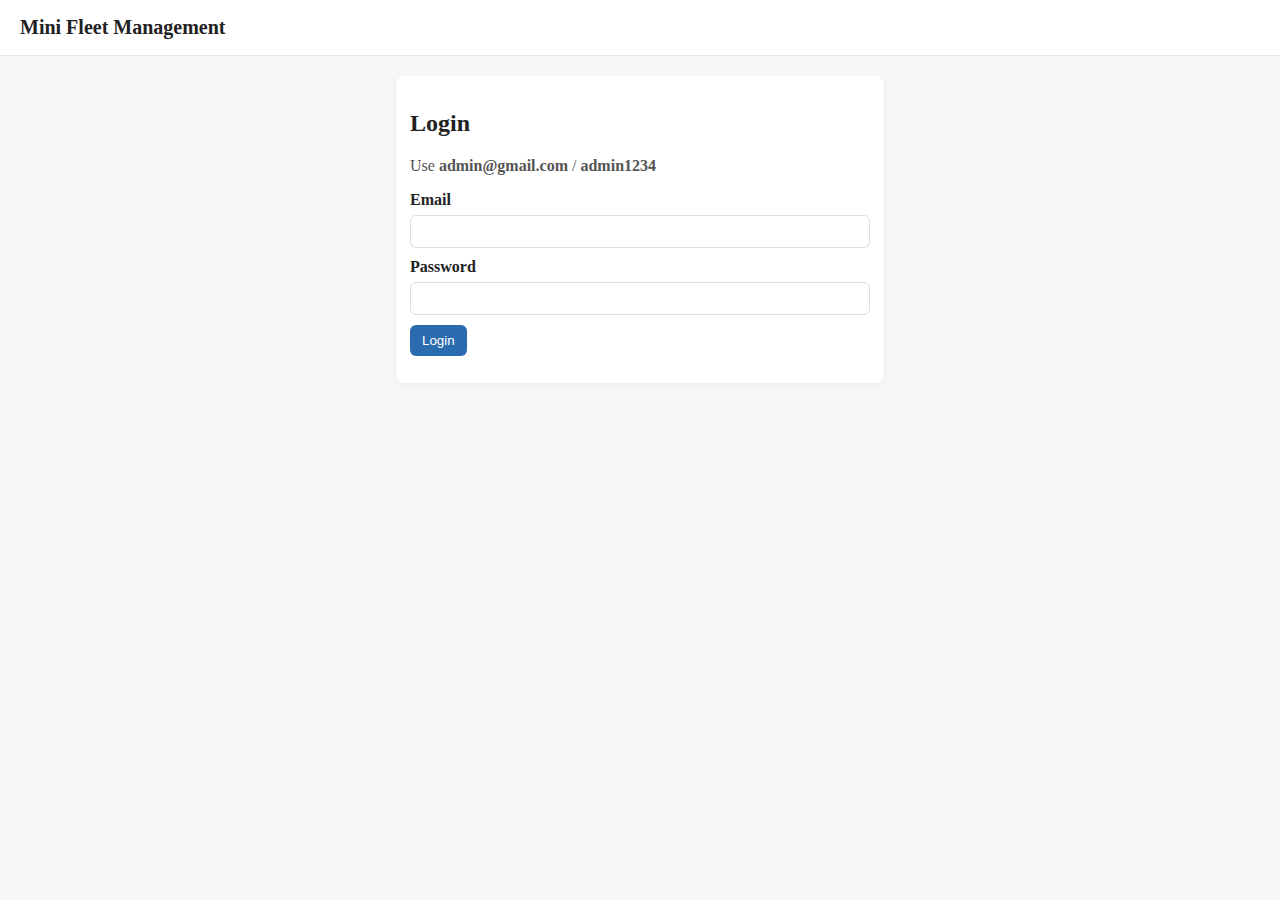
<file: index.html>
<!doctype html>
<html lang="en">
<head>
<meta charset="utf-8" />
<meta name="viewport" content="width=device-width,initial-scale=1" />
<title>Fleet App — Login</title>
<link rel="stylesheet" href="styles.css" />
</head>
<body>
<header class="site-header">
<h1>Mini Fleet Management</h1>
</header>
<main class="container" style="max-width:520px;">
<section class="form-section">
<h2>Login</h2>
<p style="color:#555;">Use <strong>admin@gmail.com</strong> / <strong>admin1234</strong></p>
<form id="loginForm">
<div class="field">
<label for="email">Email</label>
<input id="email" type="email" required />
</div>
<div class="field">
<label for="password">Password</label>
<input id="password" type="password" required />
</div>
<div class="actions">
<button class="btn" type="submit">Login</button>
</div>
</form>
<p id="loginMsg" class="small-note"></p>
</section>
</main>
<script>
   // simple login - show alert on success then redirect
   document.getElementById('loginForm').addEventListener('submit', (e) => {
     e.preventDefault();
     const email = document.getElementById('email').value.trim();
     const pass = document.getElementById('password').value;
     const msg = document.getElementById('loginMsg');
     if (email === 'admin@gmail.com' && pass === 'admin1234') {
       alert('Login successful');
       // small delay so user sees alert and then redirect
       window.location.href = 'admin.html';
     } else {
       msg.textContent = 'Wrong email or password.';
       msg.style.color = 'crimson';
     }
   });
</script>
</body>
</html>
</file>
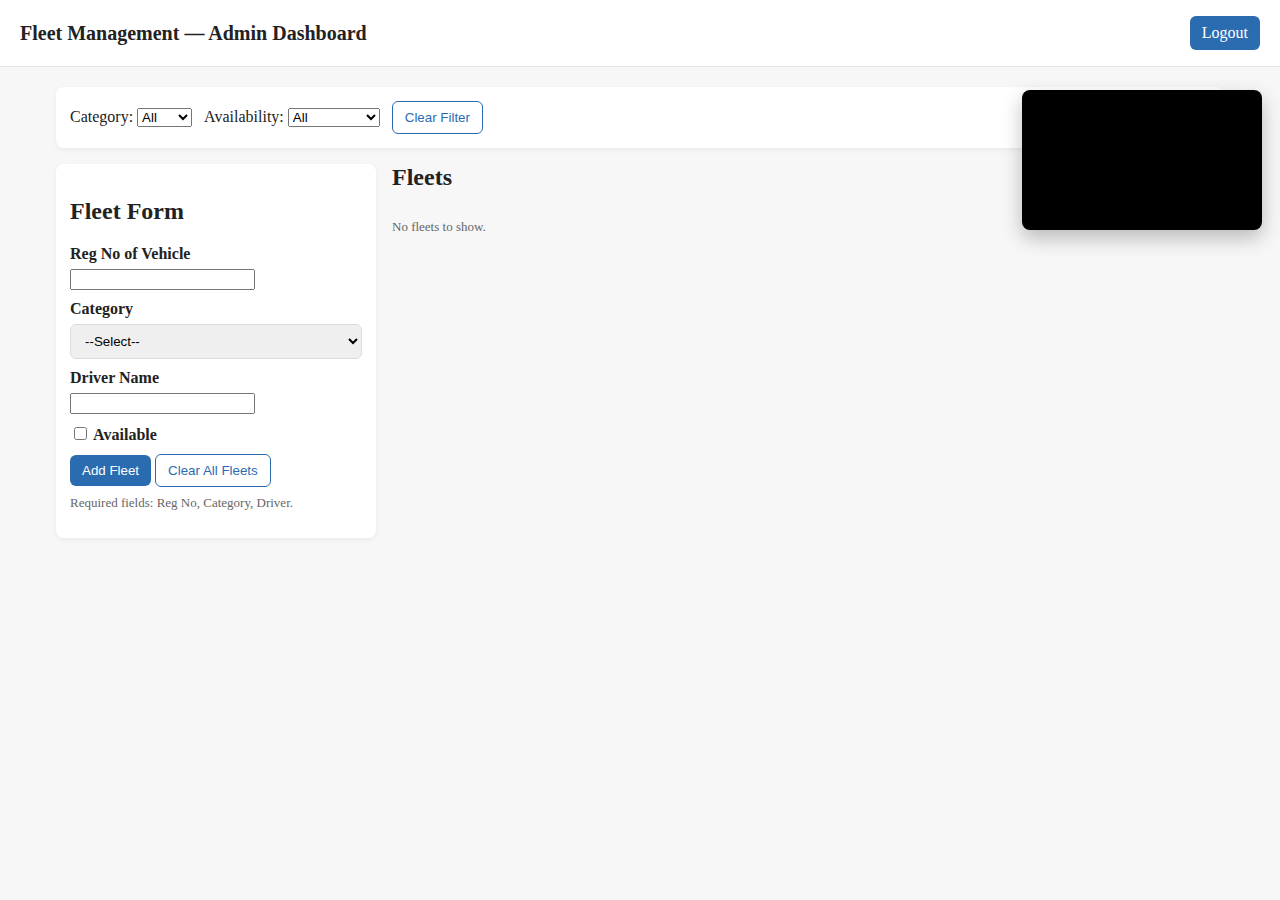
<file: admin.html>
<!doctype html>
<html lang="en">
<head>
<meta charset="utf-8" />
<meta name="viewport" content="width=device-width,initial-scale=1" />
<title>Fleet App — Admin</title>
<link rel="stylesheet" href="styles.css" />
<style>
   /* small additional styles for the floating video/instructor box */
   .instructor-box{
     position: fixed;
     right: 18px;
     top: 90px;
     width: 240px;
     height: 140px;
     background: #000;
     border-radius: 8px;
     overflow: hidden;
     box-shadow: 0 8px 20px rgba(0,0,0,.25);
     z-index: 1200;
   }
   .instructor-box iframe{
     width:100%;
     height:100%;
     border:0;
   }
   /* small portrait avatar in top-right inside header (visible on wide screens) */
   @media (max-width:880px){
     .instructor-box{ display:none; } /* hide on small screens */
   }
</style>
</head>
<body>
<header class="site-header">
<h1>Fleet Management — Admin Dashboard</h1>
<nav>
<a class="btn" href="index.html">Logout</a>
</nav>
</header>
<!-- Navbar with filters & clear -->
<div class="container" style="max-width:1200px;">
<div class="form-section" style="display:flex;align-items:center;gap:12px;flex-wrap:wrap;">
<label>Category:
<select id="navCategoryFilter">
<option value="All">All</option>
<option value="Auto">Auto</option>
<option value="Car">Car</option>
<option value="Truck">Truck</option>
<option value="Bus">Bus</option>
</select>
</label>
<label>Availability:
<select id="navAvailabilityFilter">
<option value="All">All</option>
<option value="Available">Available</option>
<option value="Unavailable">Unavailable</option>
</select>
</label>
<button id="clearFilters" class="btn btn-ghost">Clear Filter</button>
<div style="margin-left:auto;color:#555;">Total Fleets: <span id="totalCount">0</span></div>
</div>
<div style="display:grid;grid-template-columns: 320px 1fr; gap:16px; margin-top:16px;">
<!-- Sidebar: Fleet Form -->
<aside>
<section class="form-section">
<h2>Fleet Form</h2>
<form id="fleetForm">
<div class="field">
<label for="regNo">Reg No of Vehicle</label>
<input id="regNo" required />
</div>
<div class="field">
<label for="category">Category</label>
<select id="category" required>
<option value="">--Select--</option>
<option value="Auto">Auto</option>
<option value="Car">Car</option>
<option value="Truck">Truck</option>
<option value="Bus">Bus</option>
</select>
</div>
<div class="field">
<label for="driver">Driver Name</label>
<input id="driver" required />
</div>
<div class="field">
<label>
<input type="checkbox" id="isAvailable" />
               Available
</label>
</div>
<div class="actions">
<button class="btn" type="submit">Add Fleet</button>
<button class="btn btn-ghost" id="clearAll" type="button">Clear All Fleets</button>
</div>
</form>
<p class="small-note">Required fields: Reg No, Category, Driver.</p>
</section>
</aside>
<!-- Main content: Fleet Cards -->
<main>
<section>
<h2 style="margin-top:0">Fleets</h2>
<div id="fleetGrid" class="grid"></div>
</section>
</main>
</div>
</div>
<!-- Floating instructor/video box (like your screenshot) -->
<div class="instructor-box" title="Instructor video">
<!-- You can replace the src with the actual video URL you want -->
<iframe src="https://www.youtube.com/embed/OqBVLZ9FpmU?rel=0&showinfo=0" allow="accelerometer; autoplay; clipboard-write; encrypted-media; gyroscope; picture-in-picture" allowfullscreen></iframe>
</div>
<script src="app.js"></script>
</body>
</html>
</file>
<file: styles.css>
:root{
 --card-bg:#fff;
 --accent:#2b6cb0;
 --muted:#666;
}
*{box-sizing:border-box}
body{
 font-family: "Georgia", serif;
 background:#f7f7f8;
 color:#222;
 margin:0;
 padding:0;
}
.site-header{
 background:#fff;
 padding:16px 20px;
 border-bottom:1px solid #e6e6e6;
 display:flex;
 justify-content:space-between;
 align-items:center;
}
.site-header h1{ margin:0; font-size:20px; }
.container{ max-width:1200px; margin:20px auto; padding:0 16px; }
.form-section{
 background:var(--card-bg);
 padding:14px;
 border-radius:8px;
 box-shadow:0 2px 6px rgba(0,0,0,.05);
}
.field{ margin:10px 0; }
.field label{ display:block; font-weight:600; margin-bottom:6px; }
.field input[type="text"], .field input[type="email"], .field input[type="password"], .field select{
 width:100%; padding:8px 10px; border:1px solid #ddd; border-radius:6px;
}
.btn{
 display:inline-block; background:var(--accent); color:#fff; padding:8px 12px; border-radius:6px; text-decoration:none; border:none; cursor:pointer;
}
.btn-ghost{ background:transparent; color:var(--accent); border:1px solid var(--accent); }
.grid{
 display:grid;
 gap:16px;
 grid-template-columns: repeat(auto-fill, minmax(260px, 1fr));
}
/* fleet card */
.card{
 background:#fff; padding:12px; border-radius:8px; box-shadow:0 2px 8px rgba(0,0,0,.06); display:flex; flex-direction:column;
}
.card .thumb{
 width:100%; height:140px; background-size:cover; background-position:center; border-radius:6px; margin-bottom:10px;
}
.card h3{ margin:0 0 6px; font-size:16px; }
.card p{ margin:0 0 8px; color:var(--muted); font-size:14px; }
.card .meta{ font-size:13px; color:var(--muted); margin-bottom:8px; }
.card .card-actions{ margin-top:auto; display:flex; gap:8px; justify-content:flex-end; flex-wrap:wrap; }
.card button{ padding:6px 8px; border-radius:6px; border:none; cursor:pointer; }
.card .primary{ background:var(--accent); color:#fff; }
.card .muted{ background:#eee; color:#333; }
.card .danger{ background:#e53e3e; color:#fff; }
.small-note{ color:var(--muted); font-size:13px; margin-top:8px; }
/* responsive tweaks */
@media (min-width:1000px){
 main .grid{ grid-template-columns: repeat(3, 1fr); }
}
</file>
